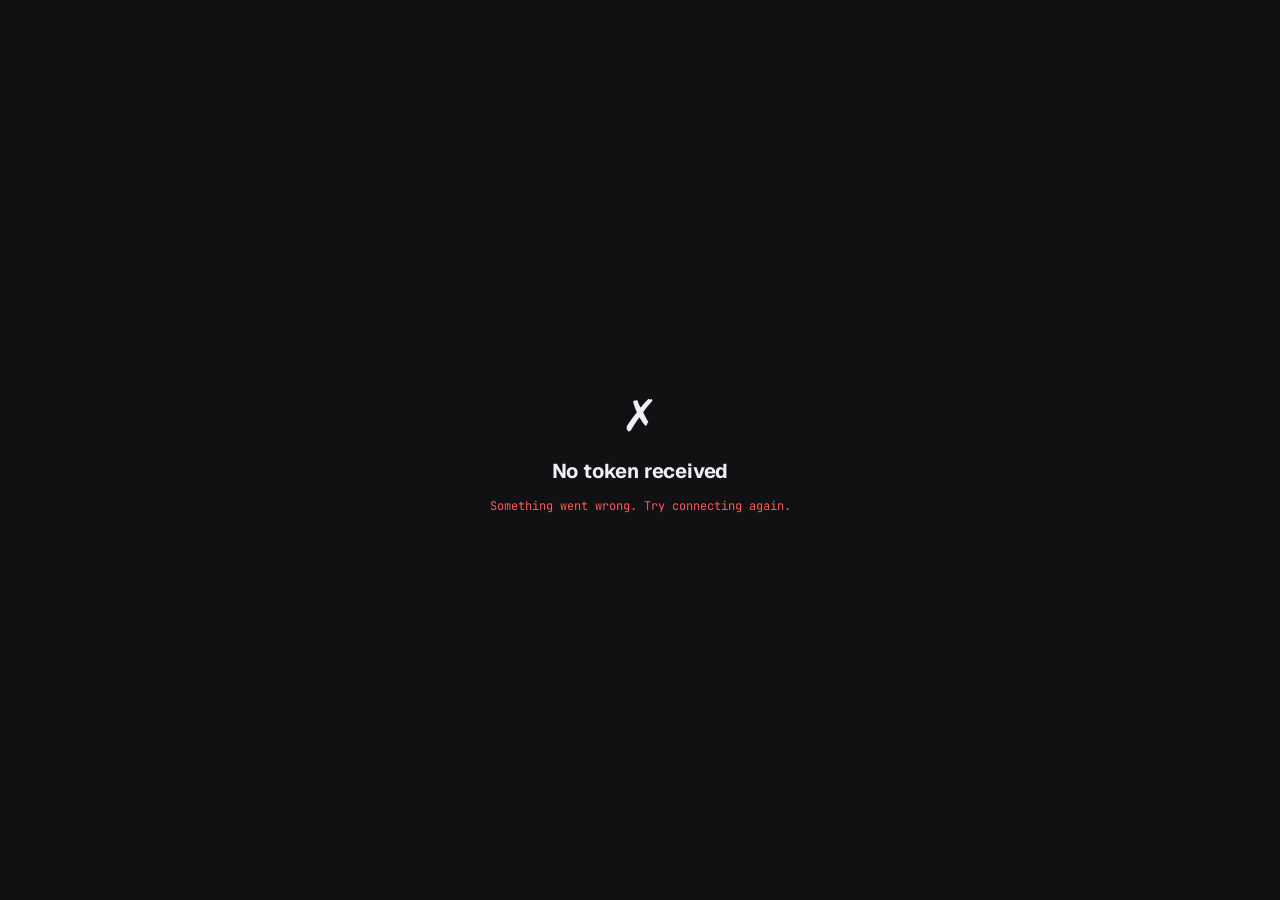
<file: auth-twitch.html>
<!DOCTYPE html>
<html lang="en">
<head>
  <meta charset="UTF-8" />
  <meta name="viewport" content="width=device-width, initial-scale=1.0" />
  <title>Connecting Twitch…</title>
  <link rel="preconnect" href="https://fonts.googleapis.com" />
  <link href="https://fonts.googleapis.com/css2?family=Geist:wght@500;700&family=JetBrains+Mono&display=swap" rel="stylesheet" />
  <style>
    *, *::before, *::after { box-sizing: border-box; margin: 0; padding: 0; }
    body {
      background: #111113;
      color: #f0f0f4;
      font-family: 'Geist', system-ui, sans-serif;
      display: flex;
      align-items: center;
      justify-content: center;
      min-height: 100vh;
      flex-direction: column;
      gap: 14px;
    }
    .icon  { font-size: 44px; }
    .title { font-size: 20px; font-weight: 700; letter-spacing: -0.01em; }
    .sub   { font-family: 'JetBrains Mono', monospace; font-size: 12px; color: #6a6a7a; text-align: center; max-width: 320px; }
    .error { color: #ff5555; }
  </style>
</head>
<body>
  <div class="icon" id="icon">⏳</div>
  <div class="title" id="title">Connecting Twitch…</div>
  <div class="sub"   id="sub"></div>
  <script>
    // Implicit grant returns token in URL hash fragment
    const hash   = window.location.hash.substring(1);
    const params = new URLSearchParams(hash);
    const token  = params.get('access_token');
    const error  = params.get('error');

    if (error) {
      document.getElementById('icon').textContent  = '✗';
      document.getElementById('title').textContent = 'Connection cancelled';
      document.getElementById('sub').textContent   = params.get('error_description') || error;
      document.getElementById('sub').classList.add('error');
      setTimeout(() => { window.location.href = 'index.html'; }, 2500);
    } else if (token) {
      localStorage.setItem('twitch_oauth_token', token);
      document.getElementById('icon').textContent  = '✓';
      document.getElementById('title').textContent = 'Twitch connected!';
      document.getElementById('sub').textContent   = 'Returning to Highlight Hunter…';
      setTimeout(() => { window.location.href = 'index.html'; }, 900);
    } else {
      document.getElementById('icon').textContent  = '✗';
      document.getElementById('title').textContent = 'No token received';
      document.getElementById('sub').textContent   = 'Something went wrong. Try connecting again.';
      document.getElementById('sub').classList.add('error');
      setTimeout(() => { window.location.href = 'index.html'; }, 2500);
    }
  </script>
</body>
</html>
</file>
